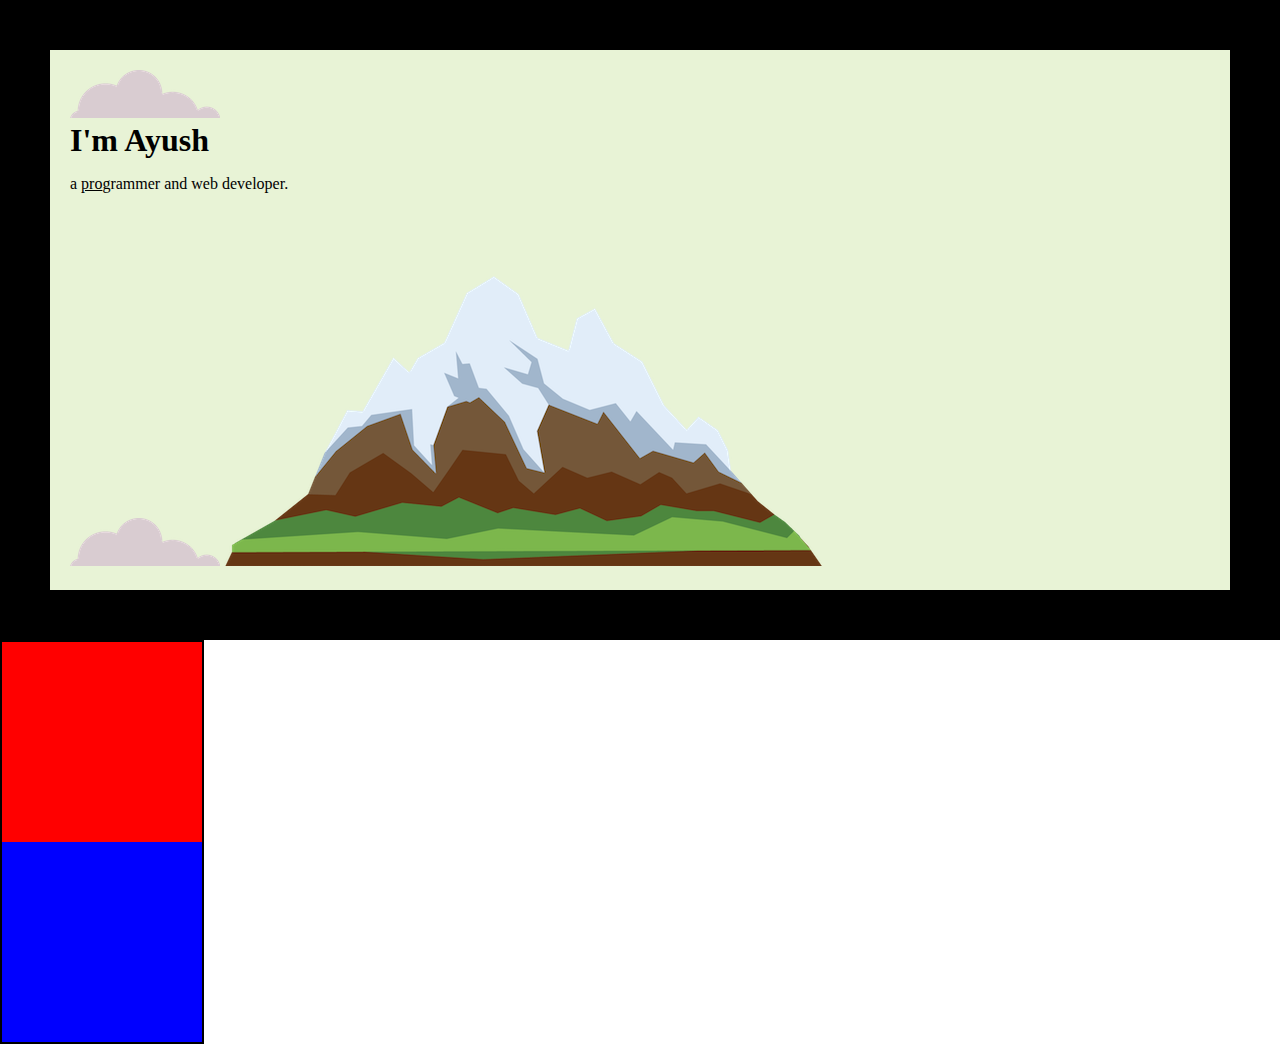
<file: CSS- MY SITE/index.html>
<!DOCTYPE html>
<html lang="en">
<head>
    <meta charset="UTF-8">
    <meta http-equiv="X-UA-Compatible" content="IE=edge">
    <meta name="viewport" content="width=device-width, initial-scale=1.0">
    <link rel="stylesheet" href="./css/style.css">
    <link rel="icon" href="./images/icon.png?v=2">
    <title>Ayush Prasai</title>
</head>
<body>
    <div class="top-container">
        <img src="./images/cloud.png" alt="cloud-img">
        <h1>I'm Ayush</h1>
        <p>a <span class="pro">pro</span>grammer and web developer.</p>
        <img src="./images/cloud.png" alt="cloud-img">
        <img src="./images/mountain.png" alt="mountain-img">
    </div>
    <div class="middle-container">

    </div>
    <div class="bottom-container">

    </div>
</body>
</html>
</file>
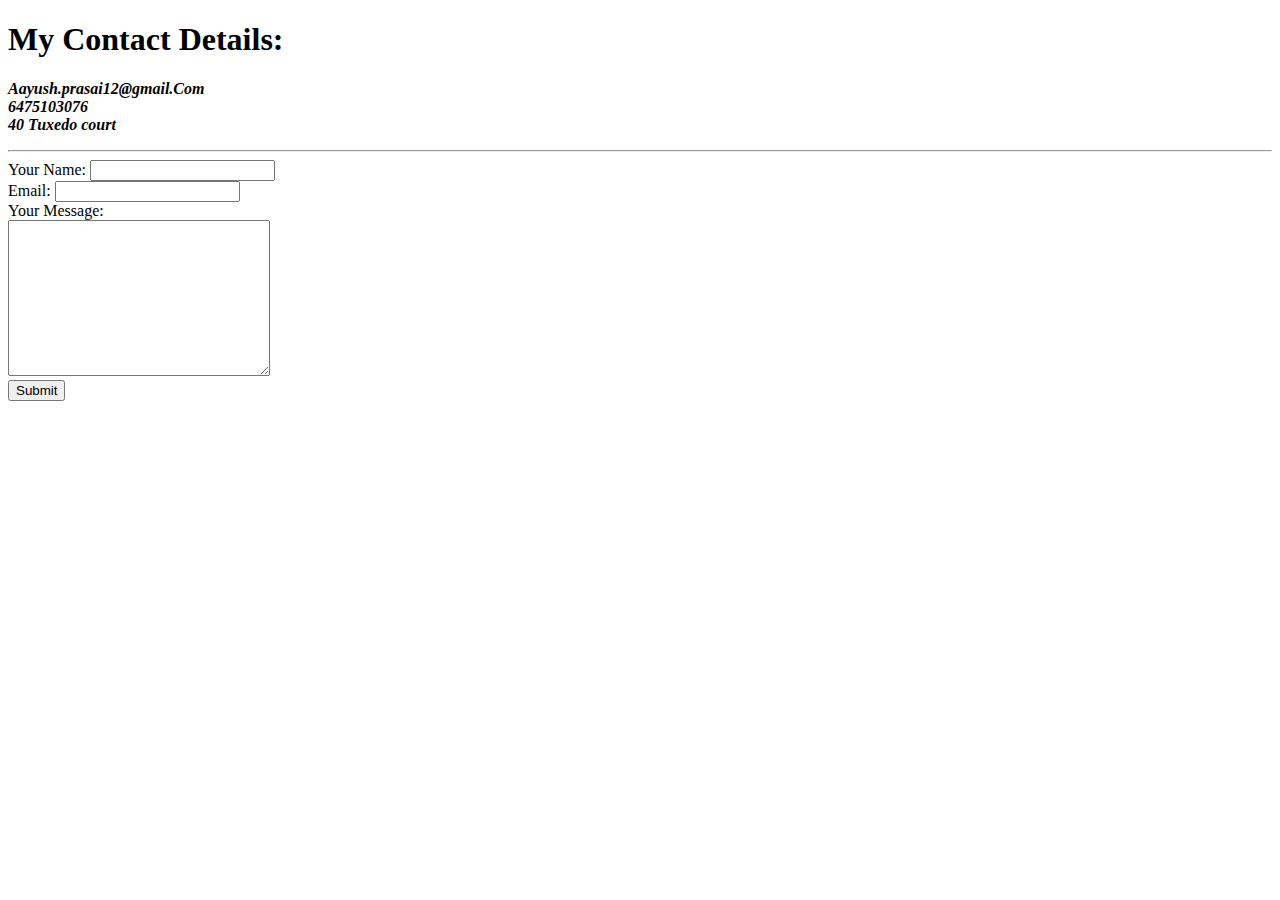
<file: Personal Site/contact.html>
<!DOCTYPE html>
<html lang="en">
<head>
    <meta charset="UTF-8">
    <meta http-equiv="X-UA-Compatible" content="IE=edge">
    <meta name="viewport" content="width=device-width, initial-scale=1.0">
    <title>Document</title>
</head>
<body>
    <h1>My Contact Details:</h1>
    <p>
    <strong><em>Aayush.prasai12@gmail.Com</em></strong>
    <br>
    <strong><em>6475103076</em></strong>
    <br>
    <strong><em>40 Tuxedo court</em></strong>
    </p>
    <hr>

    <form class="" action="mailto:aayush.prasai12@gmail.com" method="post" enctype="text/plain">
        <label>Your Name:</label>
        <input type="text" name="yourName" id=""><br>
        <!-- <input type="color" name="" id=""><br> -->
        <Label>Email:</Label>
        <input type="email" name="yourEmail" id=""><br>
        <label>Your Message:</label><br>
        <textarea name="yourMessage" id="" cols="30" rows="10"></textarea><br>
        <!-- <label for="">Date:</label>
        <input type="date" name="" id=""><br>
        <input type="file" name="" id=""><br>
        <input type="range" name="" id=""> -->
        <input type="submit" name="" id="">

    </form>
</body>
</html>
</file>
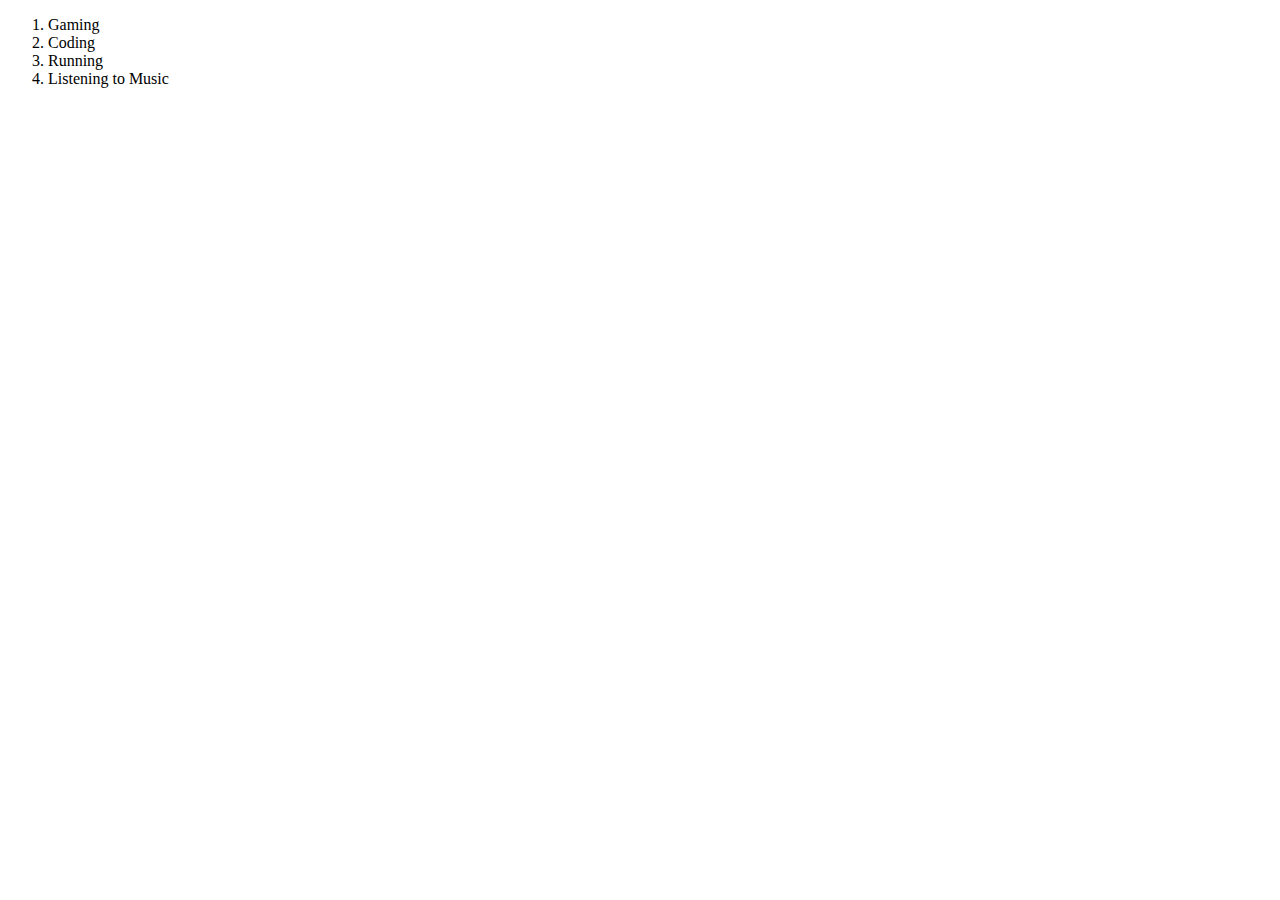
<file: Personal Site/hobbies.html>
<!DOCTYPE html>
<html lang="en">
<head>
    <meta charset="UTF-8">
    <meta http-equiv="X-UA-Compatible" content="IE=edge">
    <meta name="viewport" content="width=device-width, initial-scale=1.0">
    <title>Document</title>
</head>
<body>
    <ol>
        <li>Gaming</li>
        <li>Coding</li>
        <li>Running</li>
        <li>Listening to Music</li>
    </ol>
</body>
</html>
</file>
<file: CSS- MY SITE/css/style.css>
body{
    margin: 0;
}

h1{
    margin: 0;
}
.top-container{
    background-color: #E8F3D6;
    padding: 20px;
    border:solid;
    border-width:50px;
}

.middle-container{
    height: 200px;
    width: 200px;
    background-color: red;
    border: solid;
    border-width: 2.6px 2.6px 0px;
}
.bottom-container{
    height: 200px;
    width: 200px;
    background-color: blue;
    border:solid;
    border-width: 0px 2.6px 2.6px;
}
.pro{
    text-decoration: underline;
}
</file>
